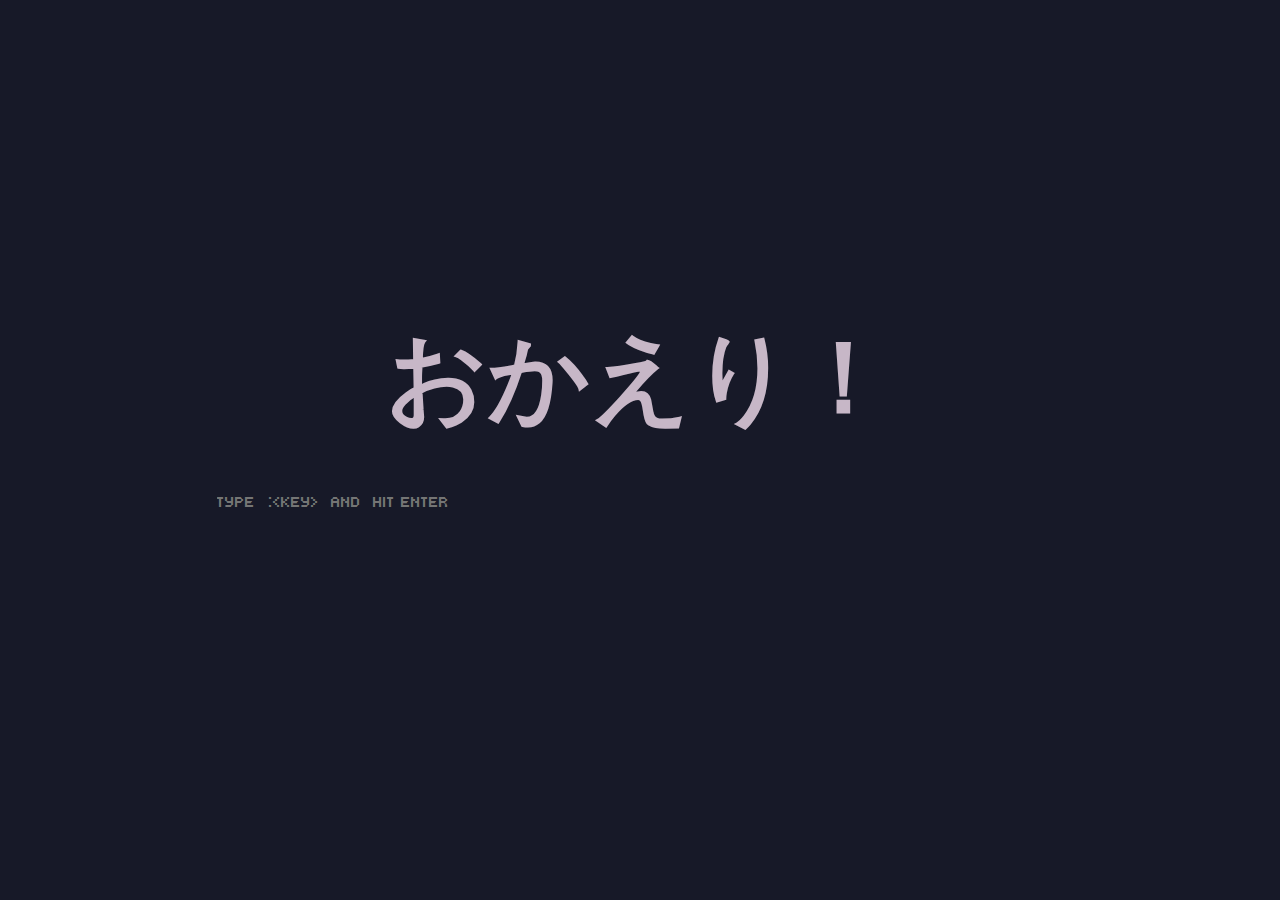
<file: index.html>
<!DOCTYPE>
<html>
  <head>
    <meta charset="utf-8">
    <title>Startpage</title>
    <link rel="stylesheet" type="text/css" href="style.css">
    <link rel="icon" href="favicon.ico">
  </head>
  <body onload="document.body.style.opacity='1'">
    <div id="container">
      <div id="blocked">
        <div id="logo">おかえり！</div>
        <div id="search">
          <form>
            <input id="box" type="text" autocomplete="off" placeholder='type  :<key>  and  hit enter' /></form>
          <div id="cheatp">
            <div id="cheat">
              <ul></ul>
            </div>
          </div>
        </div>
      </div>
    </div>
    <script type="text/javascript" src="jquery.min.js"></script>
    <script type="text/javascript" src="main.js"></script>
    <script type="text/javascript" src="tinycolor.js"></script>
  </body>
</html>
</file>
<file: style.css>
/*
  CSS Reset
  Source : http://meyerweb.com/eric/tools/css/reset/
  License: Public Domain
*/

* { cursor: default; font-smooth: always; } html, body, div, span, applet, object, iframe, h1, h2, h3, h4, h5, h6, p, blockquote, pre, a, abbr, acronym, address, big, cite, code, del, dfn, em, img, ins, kbd, q, s, samp, small, strike, strong, sub, sup, tt, var, b, u, i, center, dl, dt, dd, ol, ul, li, fieldset, form, label, legend, table, caption, tbody, tfoot, thead, tr, th, td, article, aside, canvas, details, embed,  figure, figcaption, footer, header, hgroup,  menu, nav, output, ruby, section, summary, time, mark, audio, video { margin: 0; padding: 0; border: 0; font-size: 100%; font: inherit; vertical-align: baseline } article, aside, details, figcaption, figure, footer, header, hgroup, menu, nav, section { display: block } body { line-height: 1 } ol, ul { list-style: none } blockquote, q { quotes: none } blockquote:before, blockquote:after, q:before, q:after { content: ''; content: none } table { border-collapse: collapse; border-spacing: 0 }

/* END CSS Reset */

@font-face {
  font-family: 'PF Tempesta Five Condensed';
  src: local('PF Tempesta Five Condensed'), local('PFTempestaFiveCondensed'), url([data-uri]) format('truetype');
  font-weight: normal;
  font-style: normal
}

html, input {
  background-color: black;
  color: white;
}

body {
  margin: auto;
  opacity: 0;
  transition: all .8s ease-in-out;
  width: 100%;
}

a {
  cursor: pointer;
  text-decoration: none;
}

a:focus {
  outline: none;
}

li a span {
  cursor: pointer;
}

li a:hover span:last-child,
li a:focus span:last-child {
  background-color: rgba(255, 255, 255, 0.1) !important;
}

#container {
  align-items: center;
  display: flex;
  height: 100vh;
  margin: auto;
  width: 70%;
}

#blocked {
  display: block;
  text-align: center;
  vertical-align: middle;
  width: 100%;
}

#logo {
  font-family: 'Meiryo';
  font-size: 100px;
  font-weight: 600;
}

#logo span {
  display: inline-block;
  transform: rotate(-10deg);
}

#search {
  padding: 50px 10px;
}

#box {
  border: 0;
  box-sizing: border-box;
  cursor: text;
  font-family: "PF Tempesta Five Condensed";
  font-size: 16px;
  margin: 0;
  padding: 10px 15px;
  transition: all .2s ease-in-out;
  width: 100%;
}

#cheatp {
  display: none;
}

#cheat ul {
  padding: 0px;
}

#cheat li {
  display: inline-block;
  font-family: "PF Tempesta Five Condensed";
  margin: 10px 5px;
  opacity: 1;
  padding: 0;
  text-align: left;
  transition: all .2s ease-in-out;
}

#cheat li.dis {
  opacity: 0.3;
}

#cheat li span {
  border-radius: 5px 0 0 5px;
  display: inline-block;
  padding: 10px 15px;
}

#cheat li span:first-child {
  background-color: rgba(200,200,200, 0.8);
  border-radius: 5px 0 0 5px;
  color: black;
}

#cheat li span:last-child {
  background-color: rgba(0,0,0, 0.4);
  border-radius: 0 5px 5px 0;
}
</file>
